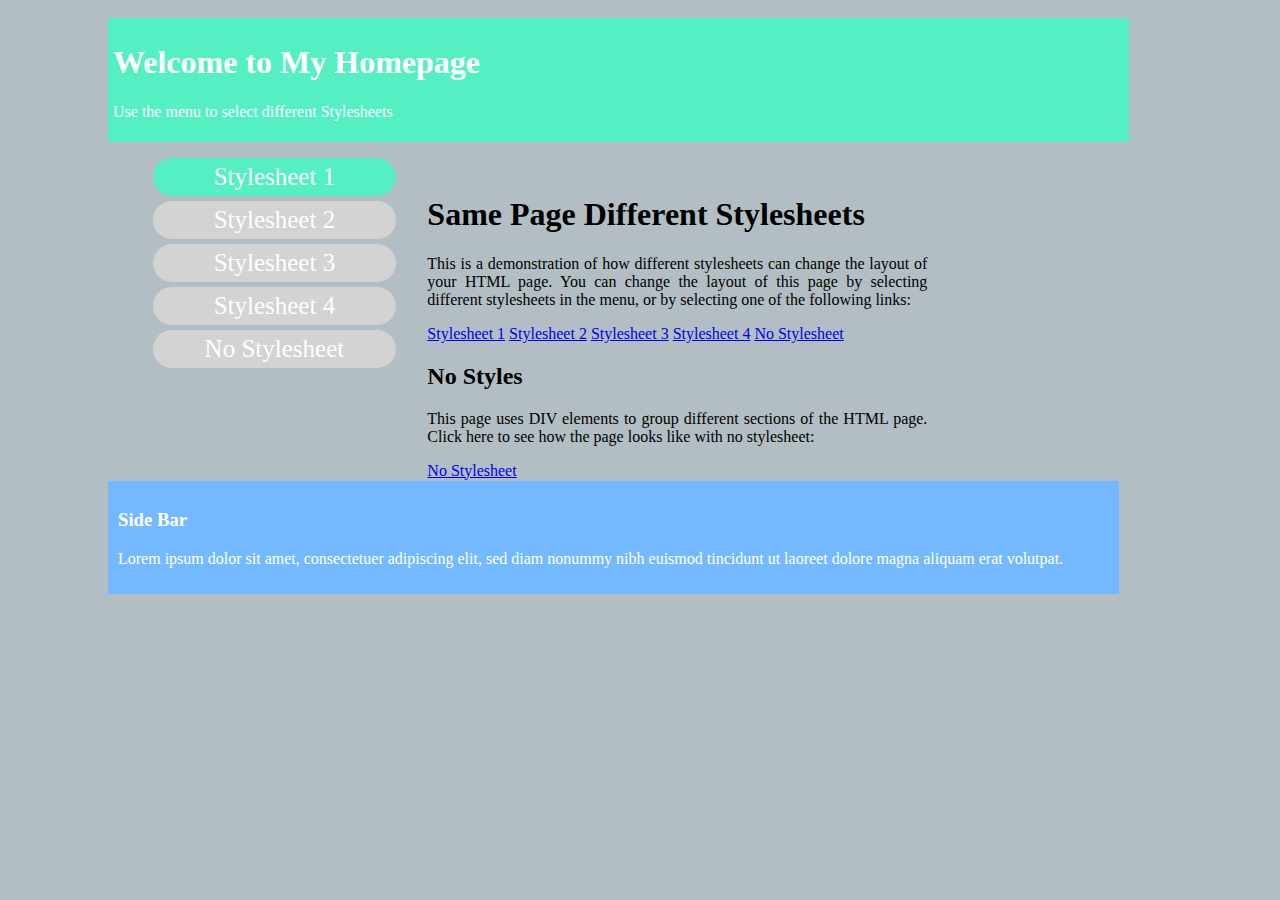
<file: index.html>
<!DOCTYPE html>
<html lang="en">
<head>
	<meta charset="UTF-8">
	<meta name="viewport" content="width=device-width, initial-scale=1.0">
	<title>css</title>
	<link rel="stylesheet" href="css/project 1.css">
</head>
<body>
	<div class="drop">
	<div class="raiyan">
		<h1>Welcome to My Homepage</h1>
		<p>Use the menu to select different Stylesheets</p>
	</div>
	<div class="john">
		<ul>
			<li><a href="index.html" class="active">Stylesheet 1</a></li>
			<li><a href="index-2/index.html">Stylesheet 2</a></li>
            <li><a href="index-3/index.html">Stylesheet 3</a></li>
            <li><a href="index-4/index.html">Stylesheet 4</a></li>
            <li><a href="index-5/index.html">No Stylesheet</a>	</li>
		</ul>
	</div>
	<div class="khan">
		<h1>Same Page Different Stylesheets</h1>
		<p>This is a demonstration of how different stylesheets can change the layout of your HTML page. You can change the layout of this page by selecting different stylesheets in the menu, or by selecting one of the following links:</p>
		<a href="index.html">Stylesheet 1</a>
		<a href="index-2/index.html">Stylesheet 2</a>
		<a href="index-3/index.html">Stylesheet 3</a>
		<a href="index.4.html">Stylesheet 4</a>
		<a href="index-5/index.html">No Stylesheet</a>
		<h2>No Styles</h2>
		<p>This page uses DIV elements to group different sections of the HTML page. Click here to see how the page looks like with no stylesheet:</p>
		<a href=#link>No Stylesheet</a>
	</div>
	<div class="side-bar">
		<h3>Side Bar</h3>
		<p>Lorem ipsum dolor sit amet, consectetuer adipiscing elit, sed diam nonummy nibh euismod tincidunt ut laoreet dolore magna aliquam erat volutpat.</p>
	</div>
</div>
</body>
</html>
</file>
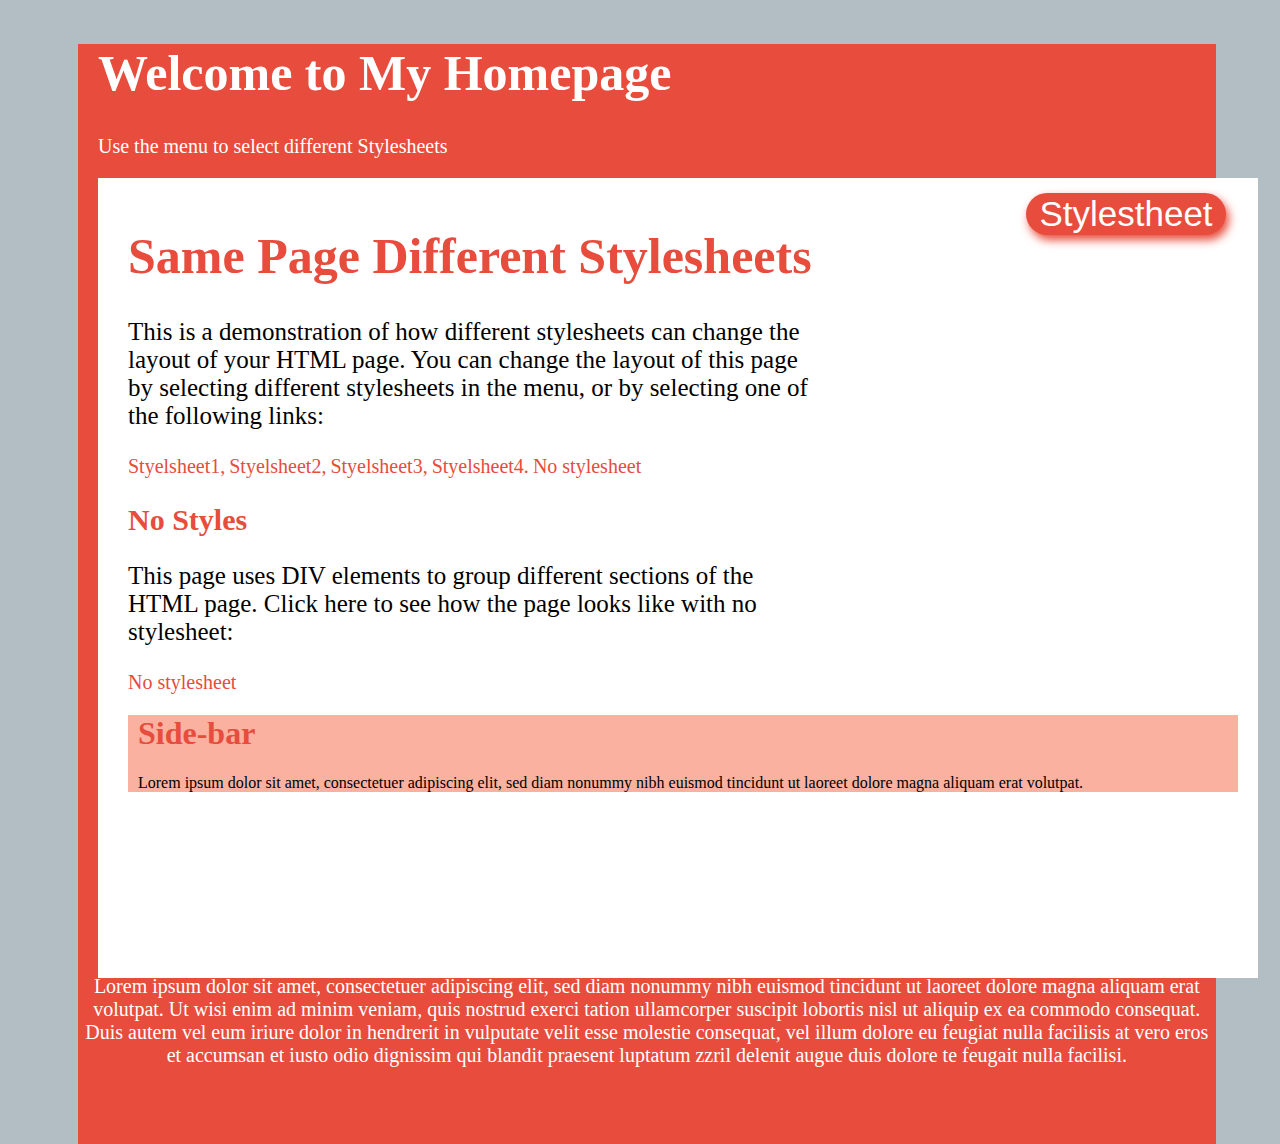
<file: index-2/index.html>
<!DOCTYPE html>
<html lang="en">
<head>
  <title>project2</title>
  <meta charset="UTF-8">
  <meta name="viewport" content="width=device-width, initial-scale=1.0">
  <link rel="stylesheet" href="../css/project2.css">
</head>
<body>
  <div class="drop">
    <h1 class="raiyan">Welcome to My Homepage</h1>
    <p class="khan">Use the menu to select different Stylesheets</p>
    <div class="down">
     <div class="salman"><button>Stylestheet</button>
      <div class="brock">
      <a href="../index.html">Stylesheet1</a>
       <a href="index.html" id="tony" >Stylesheet2</a>
       <a href="../index-3/index.html">Stylesheet3</a>
       <a href="../index-4/index.html">Stylesheet4</a>
       <a href="../index-5/index.html">No stylesheet</a>
      </div>
     </div>
      <div class="cena">
        <h1 style="color:#e74c3c;font-size:50px;">Same Page Different Stylesheets</h1>
      <p style="font-size:25px;">This is a demonstration of how different stylesheets can change the layout of your HTML page. You can change the layout of this page by selecting different stylesheets in the menu, or by selecting one of the following links:</p>
      <a href="../index.html">Styelsheet1,</a>
        <a href="index.html">Styelsheet2,</a>
          <a href="../index-3/index.html">Styelsheet3,</a>
            <a href="../index-4/index.html">Styelsheet4.</a>
            <a href="../index-5/index.html">No stylesheet</a>
         <h2 style="color:#e74c3c;font-size:30px;">No Styles</h2>
         <p style="font-size:25px;">This page uses DIV elements to group different sections of the HTML page. Click here to see how the page looks like with no stylesheet:</p> <a href="#link">No stylesheet</a>
         <div class="side-bar"><h1 style="color:#e74c3c;margin-left:10px;">Side-bar</h1>
           <p style="margin-left:10px;"> Lorem ipsum dolor sit amet, consectetuer adipiscing elit, sed diam nonummy nibh euismod tincidunt ut laoreet dolore magna aliquam erat volutpat.</p>

         </div>
      </div>
    </div>
    <div class="evan">
      Lorem ipsum dolor sit amet, consectetuer adipiscing elit, sed diam nonummy nibh euismod tincidunt ut laoreet dolore magna aliquam erat volutpat. Ut wisi enim ad minim veniam, quis nostrud exerci tation ullamcorper suscipit lobortis nisl ut aliquip ex ea commodo consequat. Duis autem vel eum iriure dolor in hendrerit in vulputate velit esse molestie consequat, vel illum dolore eu feugiat nulla facilisis at vero eros et accumsan et iusto odio dignissim qui blandit praesent luptatum zzril delenit augue duis dolore te feugait nulla facilisi.
    </div>
  </div>
</body>
</html>
</file>
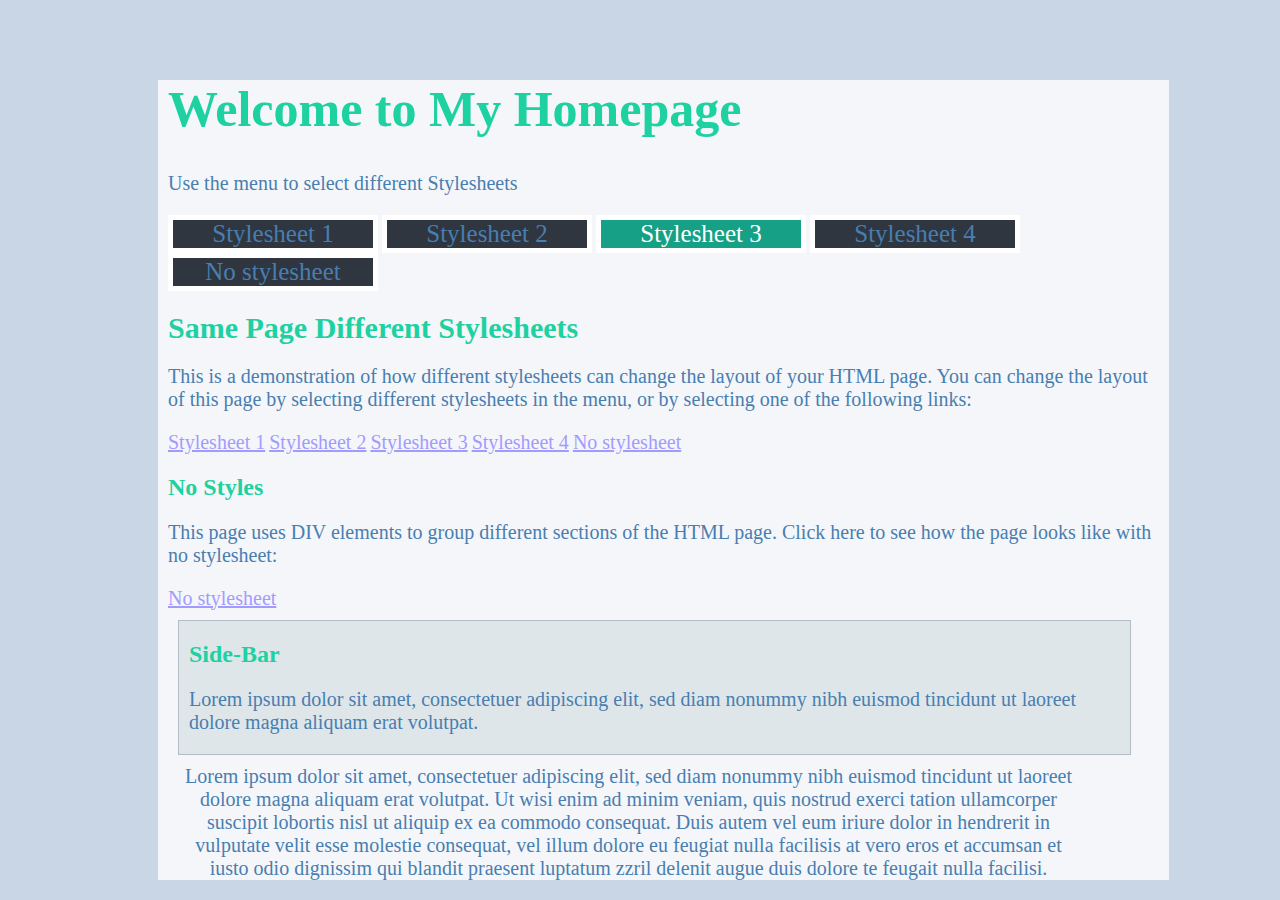
<file: index-3/index.html>
<!DOCTYPE html>
<html lang="en">
<head>
	<title>stylsheet3</title>
	<meta charset="UTF-8">
	<meta name="viewport" content="width=device-width, initial-scale=1.0">
	<link rel="stylesheet" href="../css/project3.css">
</head>
<body>
	<div class="drop">
		<div class="john">
			<h1 style="color:#1dd1a1;font-size:50px;">Welcome to My Homepage</h1>
			<p>Use the menu to select different Stylesheets</p>
		<li><a href="../index.html">Stylesheet 1</a></li>
		<li><a href="../index-2/index.html">Stylesheet 2</a></li>
		<li><a href="index.html" class="active">Stylesheet 3</a></li>
		<li><a href="../index-4/index.html">Stylesheet 4</a></li>
		<li><a href="../index-5/index.html">No stylesheet</a></li>
			<h1 style="color:#1dd1a1;font-size:30px;">Same Page Different Stylesheets</h1>
			<p>This is a demonstration of how different stylesheets can change the layout of your HTML page. You can change the layout of this page by selecting different stylesheets in the menu, or by selecting one of the following links:</p>
			<a href="../index.html">Stylesheet 1</a>
			<a href="../index-2/index.html">Stylesheet 2</a>
			<a href="index.html">Stylesheet 3</a>
			<a href="../index-4/index.html">Stylesheet 4</a>
			<a href="../index-5/index.html">No stylesheet</a>
			<h2 style="color:#1dd1a1">No Styles</h2>
			<p>This page uses DIV elements to group different sections of the HTML page. Click here to see how the page looks like with no stylesheet:</p>
			<a href="#link 1">No stylesheet</a>
			<div class="cena">
				<h2 style="color:#1dd1a1;margin-left:10px">Side-Bar</h2>
				<p style="margin-left:10px">Lorem ipsum dolor sit amet, consectetuer adipiscing elit, sed diam nonummy nibh euismod tincidunt ut laoreet dolore magna aliquam erat volutpat.</p>
			</div>
			<p class="atif">Lorem ipsum dolor sit amet, consectetuer adipiscing elit, sed diam nonummy nibh euismod tincidunt ut laoreet dolore magna aliquam erat volutpat. Ut wisi enim ad minim veniam, quis nostrud exerci tation ullamcorper suscipit lobortis nisl ut aliquip ex ea commodo consequat. Duis autem vel eum iriure dolor in hendrerit in vulputate velit esse molestie consequat, vel illum dolore eu feugiat nulla facilisis at vero eros et accumsan et iusto odio dignissim qui blandit praesent luptatum zzril delenit augue duis dolore te feugait nulla facilisi.</p>
		</div>
	</div>
</body>
</html>
</file>
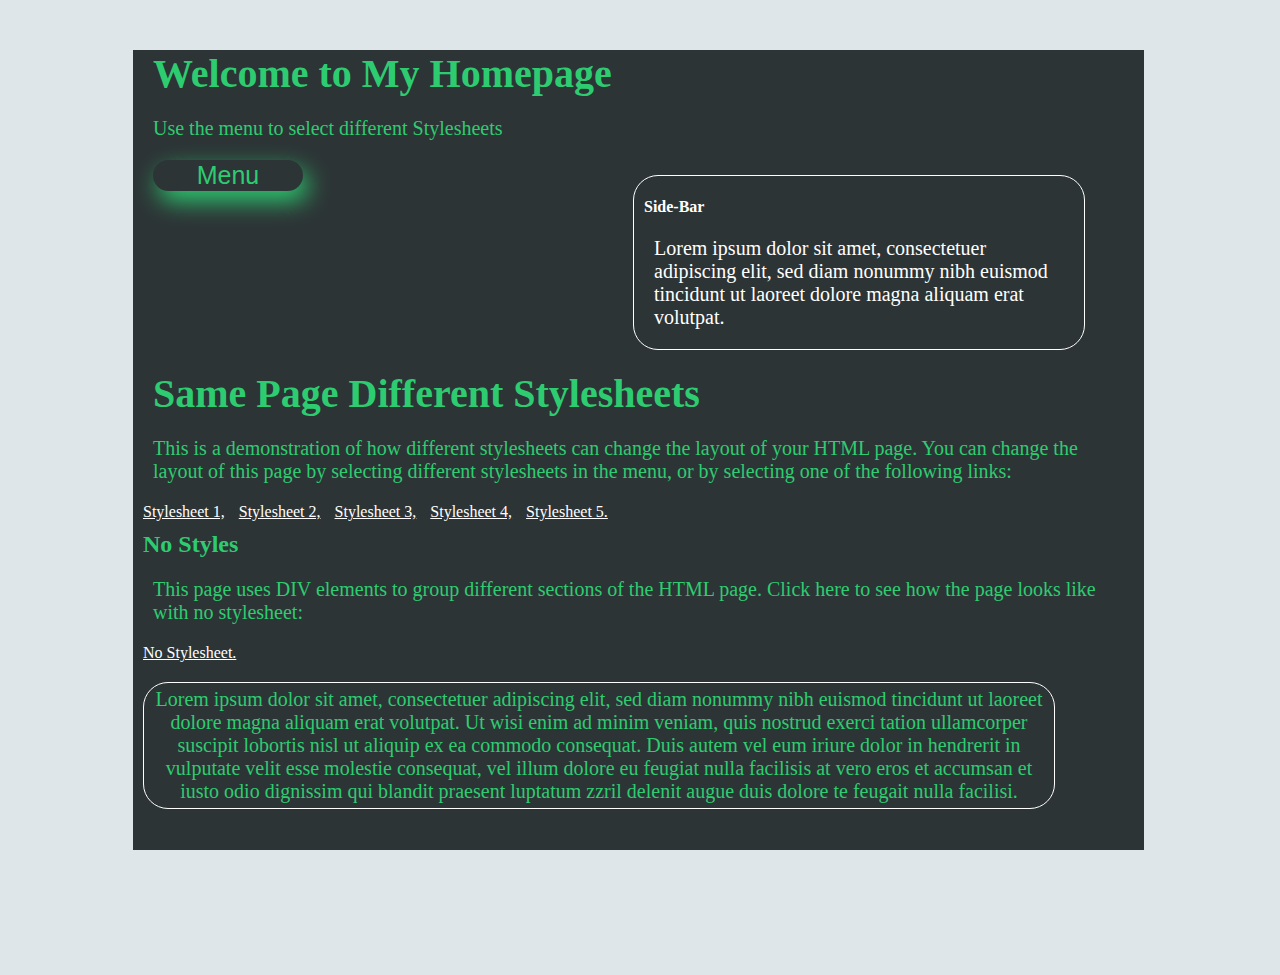
<file: index-4/index.html>
<!DOCTYPE html>
<html lang="en">
<head>
	<title>css</title>
	<meta charset="UTF-8">
	<meta name="viewport" content="width=device-width, initial-scale=1.0">
	<link rel="stylesheet" href="../css/project4.css">
</head>
<body>
	<div class="drop">
	<h1>Welcome to My Homepage</h1>
	<p>Use the menu to select different Stylesheets</p>
	<div class="lesnar"><button>Menu</button>
	<div class="brock">
		<a href="index.html">Stylesheet 1</a>
		<a href="../index-2/index.html">Stylesheet 2</a>
		<a href="../index-3/index.html">Stylesheet 3</a>
		<a href="index.html" id="active">Stylesheet 4</a>
		<a href="../index-5/index.html">No Stylesheet</a>
	</div>
	</div>
	<div class="cena"><h4 style="margin-left:10px;">Side-Bar</h4>
		<p>Lorem ipsum dolor sit amet, consectetuer adipiscing elit, sed diam nonummy nibh euismod tincidunt ut laoreet dolore magna aliquam erat volutpat.</p>
	

</div>
<h1>Same Page Different Stylesheets</h1>
	<p>This is a demonstration of how different stylesheets can change the layout of your HTML page. You can change the layout of this page by selecting different stylesheets in the menu, or by selecting one of the following links:</p>
	<a href="index.html">Stylesheet 1,</a>
	<a href="../index-2/index.html">Stylesheet 2,</a>
	<a href="../index-3/index.html">Stylesheet 3,</a>
	<a href="index.html">Stylesheet 4,</a>
	<a href="../index-5/index.html">Stylesheet 5.</a>
	<h2 style="margin:10px;">No Styles</h2>
	<p>This page uses DIV elements to group different sections of the HTML page. Click here to see how the page looks like with no stylesheet:</p>
	<a href="#link">No Stylesheet.</a>
	<div class="atif"><p style="margin:5px;">Lorem ipsum dolor sit amet, consectetuer adipiscing elit, sed diam nonummy nibh euismod tincidunt ut laoreet dolore magna aliquam erat volutpat. Ut wisi enim ad minim veniam, quis nostrud exerci tation ullamcorper suscipit lobortis nisl ut aliquip ex ea commodo consequat. Duis autem vel eum iriure dolor in hendrerit in vulputate velit esse molestie consequat, vel illum dolore eu feugiat nulla facilisis at vero eros et accumsan et iusto odio dignissim qui blandit praesent luptatum zzril delenit augue duis dolore te feugait nulla facilisi.</p></div>
</div>
</body>
</html>
</file>
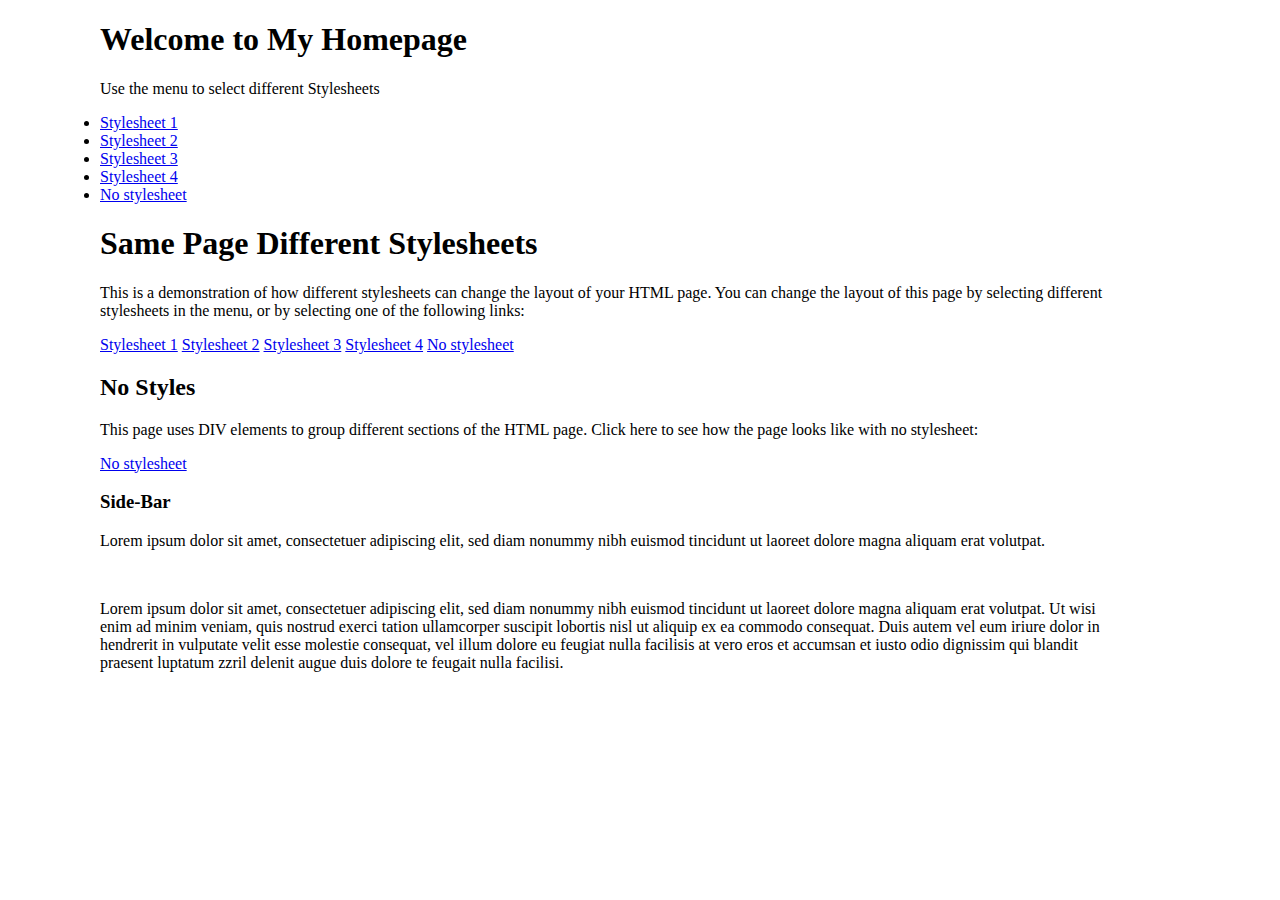
<file: index-5/index.html>
<!DOCTYPE html>
<html lang="en">
<head>
	<meta charset="UTF-8">
	<meta name="viewport" content="width=device-width, initial-scale=1.0">
	<title>No Stylesheet</title>
</head>
<body style="width:80%;margin-left:100px;">
	<h1>Welcome to My Homepage</h1>
	<p>Use the menu to select different Stylesheets</p>
	<li><a href="index.html">Stylesheet 1</a></li>
	<li><a href="../index-2/index.html">Stylesheet 2</a></li>
	<li><a href="../index-3/index.html">Stylesheet 3</a></li>
	<li><a href="../index-4/index.html">Stylesheet 4</a></li>
	<li><a href="../index-5/index.html">No stylesheet</a></li>
	<h1>Same Page Different Stylesheets</h1>
	<p>This is a demonstration of how different stylesheets can change the layout of your HTML page. You can change the layout of this page by selecting different stylesheets in the menu, or by selecting one of the following links:</p>
	<a href="index.html">Stylesheet 1</a>
	<a href="../index-2/index.html">Stylesheet 2</a>
	<a href="../index-3/index.html">Stylesheet 3</a>
	<a href="../index-4/index.html">Stylesheet 4</a>
	<a href="../index-5/index.html">No stylesheet</a>
	<h2>No Styles</h2>
	<p>This page uses DIV elements to group different sections of the HTML page. Click here to see how the page looks like with no stylesheet:</p>
	<a href="index 5.html">No stylesheet</a>
	<h3>Side-Bar</h3>
	<p>Lorem ipsum dolor sit amet, consectetuer adipiscing elit, sed diam nonummy nibh euismod tincidunt ut laoreet dolore magna aliquam erat volutpat.</p><br>
	<p>Lorem ipsum dolor sit amet, consectetuer adipiscing elit, sed diam nonummy nibh euismod tincidunt ut laoreet dolore magna aliquam erat volutpat. Ut wisi enim ad minim veniam, quis nostrud exerci tation ullamcorper suscipit lobortis nisl ut aliquip ex ea commodo consequat. Duis autem vel eum iriure dolor in hendrerit in vulputate velit esse molestie consequat, vel illum dolore eu feugiat nulla facilisis at vero eros et accumsan et iusto odio dignissim qui blandit praesent luptatum zzril delenit augue duis dolore te feugait nulla facilisi.</p>
</body>
</html>
</file>
<file: css/project 1.css>
body{background-color:#b2bec3 }
.drop{position:relative;
height:500px;
width:80%;
left:100px;
top:10px;}
.raiyan{
			width:100%;
			background-color:#55efc4;
			color:white;
			padding:5px;
			

		}
		ul{
			list-style-type: none;
			height:0px;
			width:25%;
			

		}
		 .active{
			background-color: #55efc4;
			color:white;
			border:none;
			border-radius: 25px;
			display:block;
			padding:5px;
			text-decoration: none;
		}
		li a:hover:not(.active){
			background-color:#555;
			color:white;
		}
		li a{
			background-color:lightgrey;
			color:white;
			border:none;
			border-radius:25px;
			margin:5px;
			display:block;
			padding:5px;
			text-decoration: none;
			font-size:25px;
		}
		.side-bar{
			background-color: #74b9ff;
			color:white;
			padding:10px;
		}
		.khan{
			margin-left:30%;
			padding:1px 16px;
			width:500px;
			text-align:justify;

		}
		.john{
			text-align:center;
		}
		h1:hover{color:#9C27B0;}
		h2:hover{color:#9C27B0;}
		h3:hover{color:#9C27B0;}
		p:hover{color:#EF5350;}
</file>
<file: css/project2.css>
body{
      background-color:#b2bec3;
    }
    .drop{
      position:relative;
      width:90%;
      height:1100px;
      left:20px;
      top:10px;
      background-color: #e74c3c;
      color:white;
      margin-left:50px;
    }
    .raiyan{font-size:50px;
      margin-left:20px;}
    .khan{font-size:20px;
      margin-left:20px;}
    .down{
      position:absolute;
      width:1160px;
      height:800px;
      left:20px;
      margin-top:0px;
      background-color:white;
    }
    .cena{margin-top:-500px;
      margin-left:30px;
      width:60%;
      color:black;
      display:inline-block;}
       a{color:#e74c3c;
        text-decoration:none;
        font-size:20px;
        }
        .side-bar{background-color:#fab1a0;
          display:block;
          width:1110px;
          color:black;
        }
        p:hover{color:#EC407A;}
          .evan{
            bottom:7%;
            text-align:center;
            font-size:20px;
            position:absolute;
            width:100%;
          }
         
          .salman{
            height:500px;
            width:200px;
            margin-left:80%;
            margin-top:15px;
            color:#e74c3c;
            font-size:35px;
            font-weight: bold;
            border-radius: 25px;
            border:none;
            text-align:center;
            
          }
          button{font-size: 35px;
              background-color: #e74c3c;
              color:white;
              border:none;
              border-radius: 25px;
              width:200px;
              box-shadow:3px 5px 10px #e74c3c
              }
           #tony{
            background-color: #81ecec;
            color:#e74c3c;
            font-weight:bold;
            border:none;
            }
          
    .brock a{display:inline-block;
            display:none; 
            list-style-type: none;
            text-decoration: none;
            text-align:center;
            border-radius: 25px;
            border:1px solid white;
            background-color: #e74c3c;
            color:white;
            padding:5px;
            width:200px;
            animation:what 2s backwards;}
            .brock a:hover {background-color:white;
              border:1px solid #e74c3c;
              color:#e74c3c;
            }
            .salman:hover .brock a{
              display:block;
            }
            @keyframes what{
              from{transform:translateX(55px);
                opacity:0.0;}
              to{transform:translateX(0px);}
            }
            .brock a:nth-child(1){animation-delay:0s;}
            .brock a:nth-child(2){animation-delay:0.5s;}
            .brock a:nth-child(3){animation-delay:1s;}
            .brock a:nth-child(4){animation-delay:1.5s;}
            .brock a:nth-child(5){animation-delay:2s;}
</file>
<file: css/project3.css>
body{
	background-color:#c8d6e5;
}
.drop{
	position:relative;
    background-color:#f5f6fa;
    height:800px;
    width:80%;
    margin-left:150px;
    margin-top:80px;
}
.john{
	margin-top: 20px;
	margin-left: 10px
}
li{display:inline-block;
      width:200px;
      border:5px solid white;
      background-color: #2f3640;
      text-align:center;}

li a{
	text-align:center;
	color:#487eb0;
	font-size:25px;
	background-color: #2f3640;
	text-decoration:none;
	border:none;
	
}
li a.active{background-color:#16a085;
color:white;
display: inline-block;
width:200px;
text-decoration:none;
border:none;

}
li:hover:not(.active){
	background-color:white;
	opacity: 0.5;
	
      text-decoration:none;
}
a{color:#a29bfe;
font-size:20px;}
.cena{
	border:1px solid #b2bec3;
	width:95%;
	margin:10px;
	background-color: #dfe6e9;
}
.atif{
	width:90%;
	margin:10px;
	color:#487eb0;
	text-align: center;
}
p{font-size: 20px;
color:#487eb0;}
p:hover{color: #f368e0;}
</file>
<file: css/project4.css>
body{
	background-color:#dfe6e9;
}
.drop{
	position:relative;
	background-color:#2d3436;
	color:#2ecc71;
	margin:125px;
	margin-top:50px;
	width:80%;
	height:800px;
}



.cena{
	border:1px solid white;
	border-radius:25px;
	width:450px;
	margin-left:500px;
	display:inline-block;
	color:white;
	margin-top:-150px;}
a{color:white;
margin-left:10px;
}
.atif{
	width:90%;
	border:1px solid white;
	border-radius:25px;
	text-align: center;
	margin-top:20px;
	margin-left: 10px;
}
h1{font-size:40px;
margin:20px;}
p{font-size:20px;
margin:20px;}
 #active{
	color:white;
}
 a:hover:not(.active){
	color:white;
	
}
.lesnar{
	        height:150px;
	        font-size: 25px;
            width:200px;
            width:150px;
            margin-left: 10px;
}
.brock {width:150px;
	display:inline-block;
	
}
button{border:none;
	border-radius: 25px;
font-size:25px;
margin-left: 10px;
width:150px;
background-color:#2d3436;
color:#2ecc71;
box-shadow:5px 10px 25px #2ecc71;}

.brock a{
	color:#2ecc71;
	width:150px;
	display:inline-block;
	font-size: 20px;
	text-decoration: none;
	display: none;
	text-align:center;
	animation:what 2s backwards;
}
.lesnar:hover .brock a{
	display:block;}
@keyframes what {
  0% {
  -webkit-transform: perspective(400px) rotate3d(1, 0, 0, 90deg);
  transform: perspective(400px) rotate3d(1, 0, 0, 90deg);
  -webkit-transition-timing-function: ease-in;
  transition-timing-function: ease-in;
  opacity: 0;
  }
  40% {
  -webkit-transform: perspective(400px) rotate3d(1, 0, 0, -20deg);
  transform: perspective(400px) rotate3d(1, 0, 0, -20deg);
  -webkit-transition-timing-function: ease-in;
  transition-timing-function: ease-in;
  }
  60% {
  -webkit-transform: perspective(400px) rotate3d(1, 0, 0, 10deg);
  transform: perspective(400px) rotate3d(1, 0, 0, 10deg);
  opacity: 1;
  }
  80% {
  -webkit-transform: perspective(400px) rotate3d(1, 0, 0, -5deg);
  transform: perspective(400px) rotate3d(1, 0, 0, -5deg);
  }
  100% {
  -webkit-transform: perspective(400px);
  transform: perspective(400px);
  }
 }
   .brock a:nth-child(1){animation-delay:0s;}
   .brock a:nth-child(2){animation-delay:0.5s;}
   .brock a:nth-child(3){animation-delay:1s;}
   .brock a:nth-child(4){animation-delay:1.5s;}
   .brock a:nth-child(5){animation-delay:2s;}
</file>
